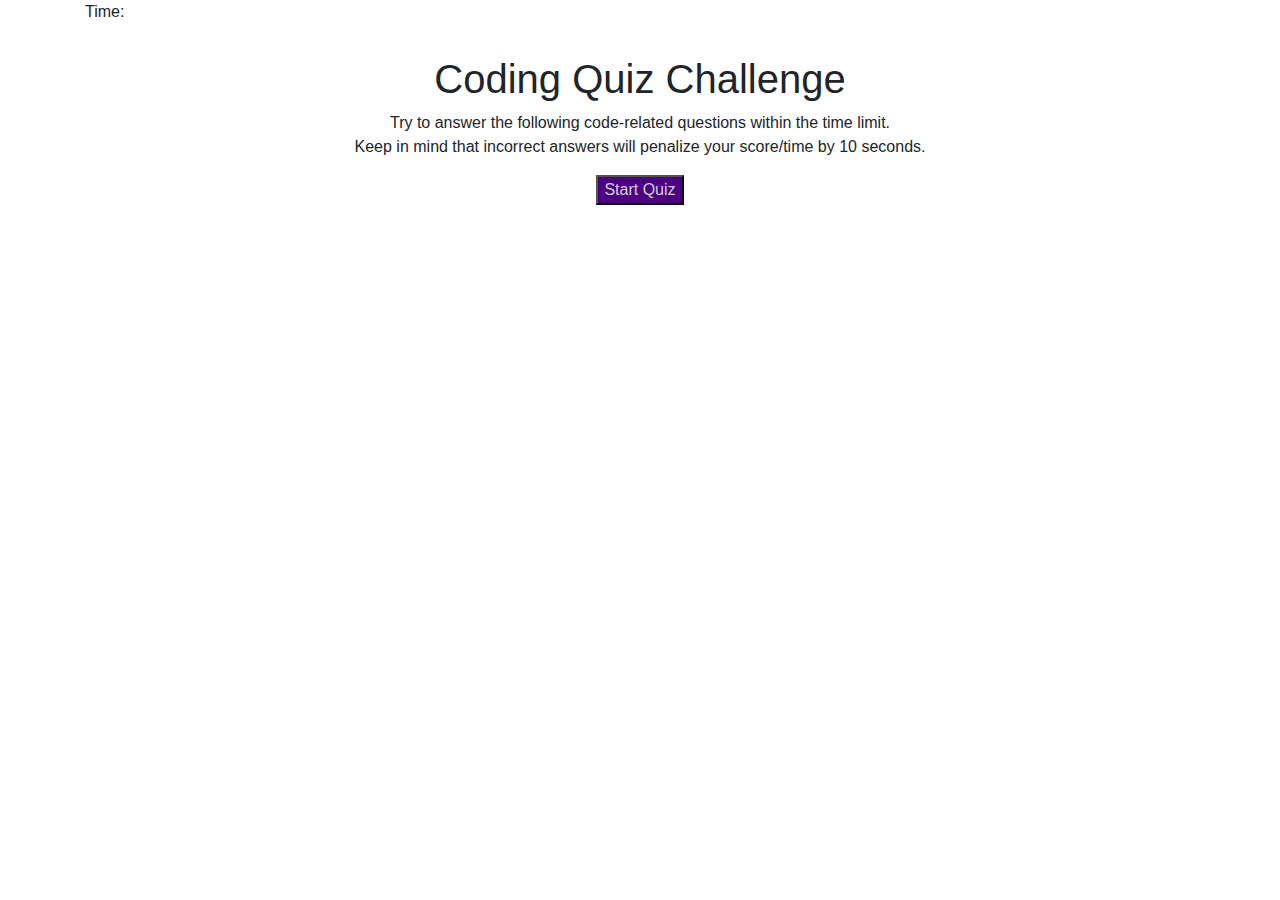
<file: index.html>
<!DOCTYPE html>
<html lang="en">
  <head>
    <meta charset="UTF-8" />
    <meta name="viewport" content="width=device-width, initial-scale=1.0" />
    <title>Code Quiz</title>
    <link
      rel="stylesheet"
      href="https://stackpath.bootstrapcdn.com/bootstrap/4.4.1/css/bootstrap.min.css"
      integrity="sha384-Vkoo8x4CGsO3+Hhxv8T/Q5PaXtkKtu6ug5TOeNV6gBiFeWPGFN9MuhOf23Q9Ifjh"
      crossorigin="anonymous"
    />
    <link rel="stylesheet" type="text/css" href="assets\css\style.css" />
  </head>
  <body>
    <div class="container">
        <div class="row">
            <div class="col-md-2">
            <p id="timer">Time:</p>    
        </div>
    </div>
    <div class="wrapper">
      <div id="startscreen" class="start">
        <h1>Coding Quiz Challenge</h1>
        <p>
          Try to answer the following code-related questions within the time
          limit. <br> Keep in mind that incorrect answers will penalize your
          score/time by 10 seconds.
        </p>
        <button id="startbtn">Start Quiz</button>
      </div>
      <div id="questions" class="hide">
        <h2 id="questiontitle"></h2>
        <div id="choices" class="choices">
        </div>
        <p id="outcome"></p>
      </div>
      <div id="endscreen" class="hide" hidden = "true">
        <h2>All Done!</h2>
        <p>Your Score is <span id="finalscore"></span></p>
        <p><label>Enter Initials: </label><input id="initials" ><button id ="submit" class="btn btn-primary">Submit</button>
        </p>
      </div>
    </div>
    <script
    src="https://code.jquery.com/jquery-3.4.1.slim.min.js"
    integrity="sha384-J6qa4849blE2+poT4WnyKhv5vZF5SrPo0iEjwBvKU7imGFAV0wwj1yYfoRSJoZ+n"
    crossorigin="anonymous"
    ></script>
    <script
    src="https://cdn.jsdelivr.net/npm/popper.js@1.16.0/dist/umd/popper.min.js"
    integrity="sha384-Q6E9RHvbIyZFJoft+2mJbHaEWldlvI9IOYy5n3zV9zzTtmI3UksdQRVvoxMfooAo"
    crossorigin="anonymous"
    ></script>
    <script
    src="https://stackpath.bootstrapcdn.com/bootstrap/4.4.1/js/bootstrap.min.js"
    integrity="sha384-wfSDF2E50Y2D1uUdj0O3uMBJnjuUD4Ih7YwaYd1iqfktj0Uod8GCExl3Og8ifwB6"
    crossorigin="anonymous"
    ></script>
    <script src="assets/js/questions.js"></script>
    <script src="assets/js/script.js"></script>
    
  </body>
    
</html>
</file>
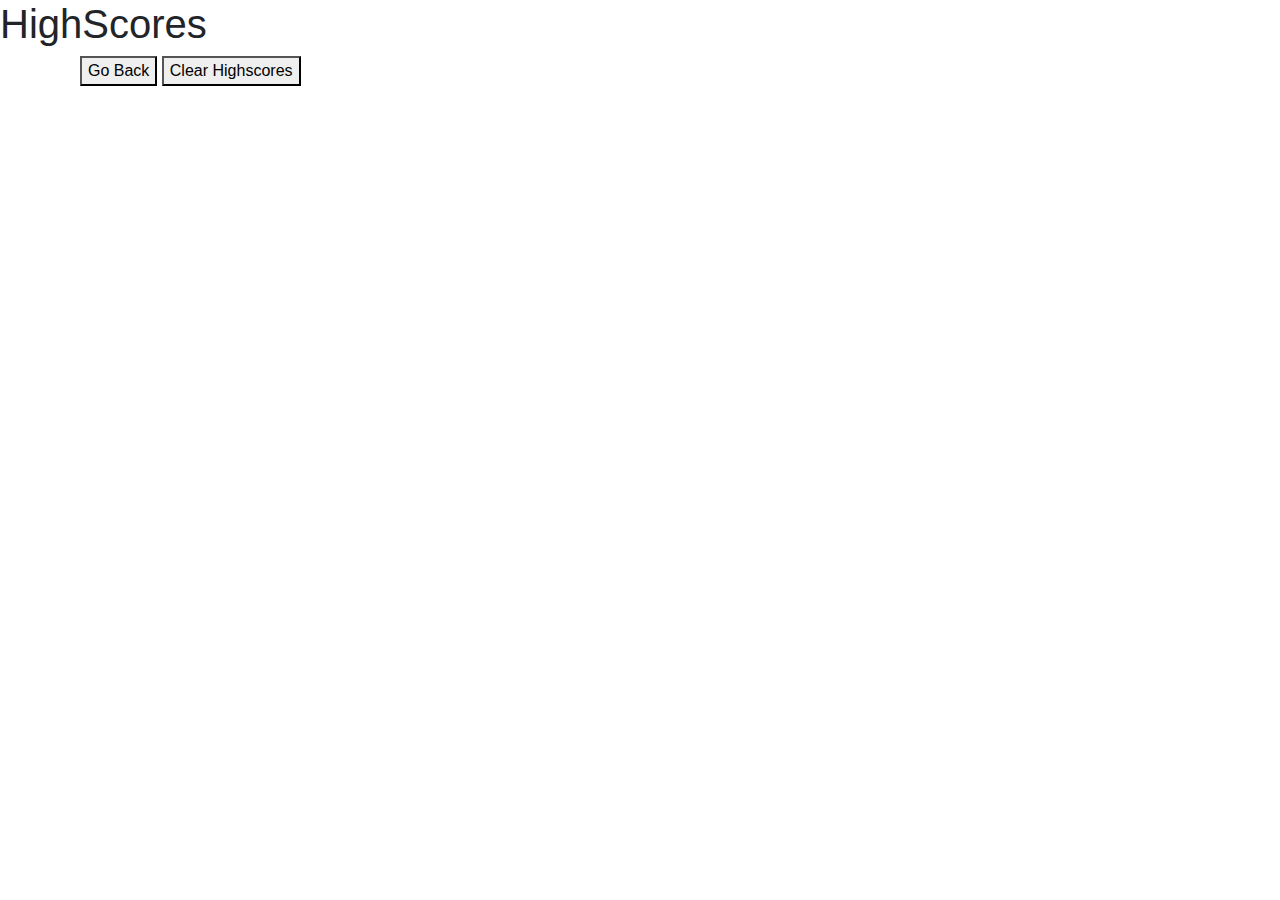
<file: score.html>
<!DOCTYPE html>
<html lang="en">
<head>
    <meta charset="UTF-8">
    <meta name="viewport" content="width=device-width, initial-scale=1.0">
    <title>Highscores</title>
    <link
    rel="stylesheet"
    href="https://stackpath.bootstrapcdn.com/bootstrap/4.4.1/css/bootstrap.min.css"
    integrity="sha384-Vkoo8x4CGsO3+Hhxv8T/Q5PaXtkKtu6ug5TOeNV6gBiFeWPGFN9MuhOf23Q9Ifjh"
    crossorigin="anonymous"
  />
  <link rel="stylesheet" type="text/css" href="assets\css\style.css" />
</head>
<body>

    <div id=:"scorescreen">
      <h1>HighScores</h1>
      <ol id="highscores"><ol>
        <il id = highscores></il>
      <button id="goback">Go Back</button> <button type="reset">Clear Highscores</button>
    </div>

    <script
    src="https://code.jquery.com/jquery-3.4.1.slim.min.js"
    integrity="sha384-J6qa4849blE2+poT4WnyKhv5vZF5SrPo0iEjwBvKU7imGFAV0wwj1yYfoRSJoZ+n"
    crossorigin="anonymous"
    ></script>
    <script
    src="https://cdn.jsdelivr.net/npm/popper.js@1.16.0/dist/umd/popper.min.js"
    integrity="sha384-Q6E9RHvbIyZFJoft+2mJbHaEWldlvI9IOYy5n3zV9zzTtmI3UksdQRVvoxMfooAo"
    crossorigin="anonymous"
    ></script>
    <script
    src="https://stackpath.bootstrapcdn.com/bootstrap/4.4.1/js/bootstrap.min.js"
    integrity="sha384-wfSDF2E50Y2D1uUdj0O3uMBJnjuUD4Ih7YwaYd1iqfktj0Uod8GCExl3Og8ifwB6"
    crossorigin="anonymous"
    ></script>
    <script src="assets/js/score.js"></script>
  
</body>
</html>
</file>
